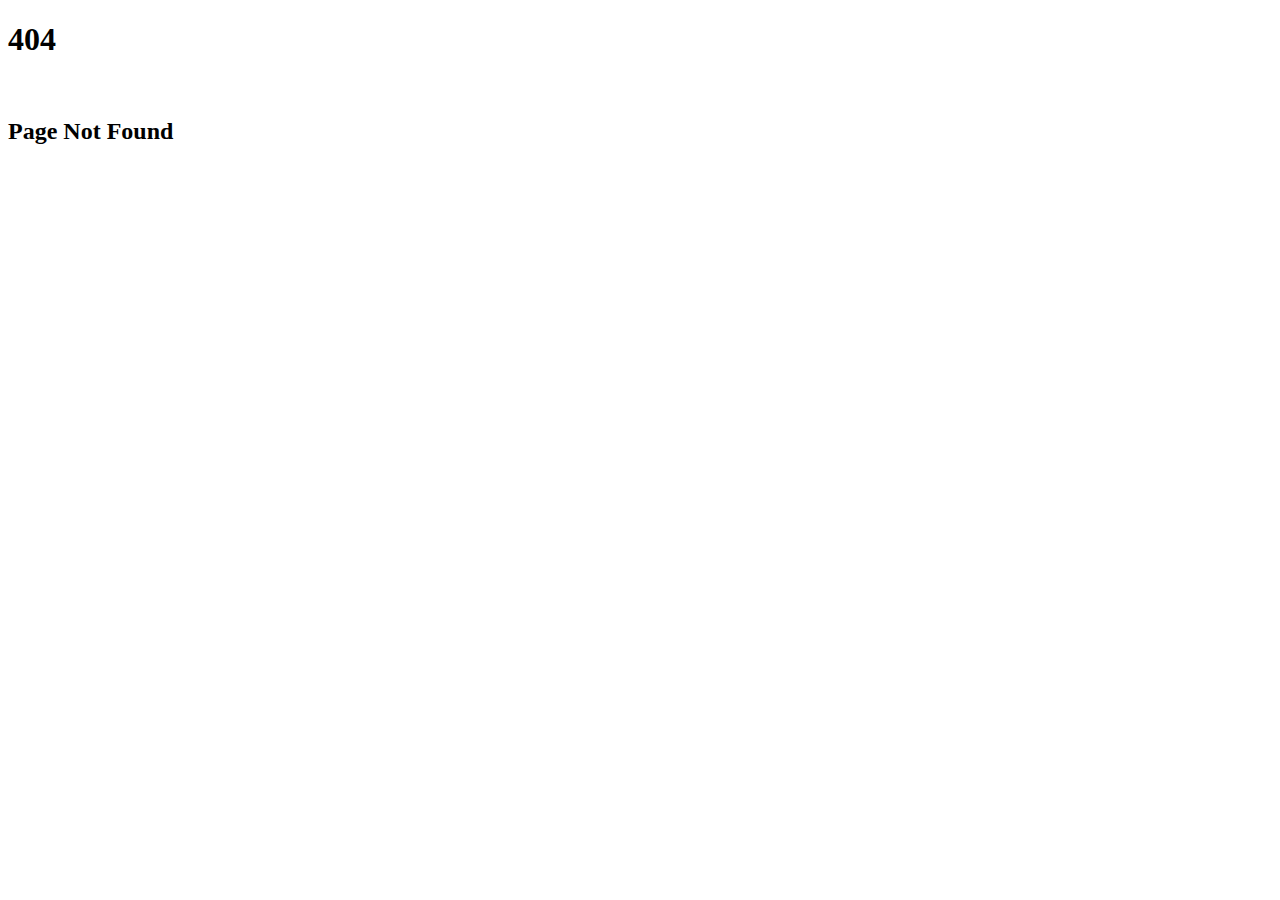
<file: err.html>
<!doctype html>
<html lang="en">
  <head>
    <!-- Required meta tags -->
    <meta charset="utf-8">
    <meta name="viewport" content="width=device-width, initial-scale=1">

    <!-- Bootstrap CSS -->
    <link href="https://cdn.jsdelivr.net/npm/bootstrap@5.1.3/dist/css/bootstrap.min.css" rel="stylesheet" integrity="sha384-1BmE4kWBq78iYhFldvKuhfTAU6auU8tT94WrHftjDbrCEXSU1oBoqyl2QvZ6jIW3" crossorigin="anonymous">

    <title>404 Page Not Found</title>
  </head>
  <body class="bg-white">
    <div class="position-absolute top-50 start-50 translate-middle "><h1 class="fs-1 text-center text-danger

      ">404</h1> <br><h2 class="fs-4 fw-light">Page Not Found</h2></div>

    <!-- Optional JavaScript; choose one of the two! -->

    <!-- Option 1: Bootstrap Bundle with Popper -->
    <script src="https://cdn.jsdelivr.net/npm/bootstrap@5.1.3/dist/js/bootstrap.bundle.min.js" integrity="sha384-ka7Sk0Gln4gmtz2MlQnikT1wXgYsOg+OMhuP+IlRH9sENBO0LRn5q+8nbTov4+1p" crossorigin="anonymous"></script>

    <!-- Option 2: Separate Popper and Bootstrap JS -->
    <!--
    <script src="https://cdn.jsdelivr.net/npm/@popperjs/core@2.10.2/dist/umd/popper.min.js" integrity="sha384-7+zCNj/IqJ95wo16oMtfsKbZ9ccEh31eOz1HGyDuCQ6wgnyJNSYdrPa03rtR1zdB" crossorigin="anonymous"></script>
    <script src="https://cdn.jsdelivr.net/npm/bootstrap@5.1.3/dist/js/bootstrap.min.js" integrity="sha384-QJHtvGhmr9XOIpI6YVutG+2QOK9T+ZnN4kzFN1RtK3zEFEIsxhlmWl5/YESvpZ13" crossorigin="anonymous"></script>
    -->
  </body>
</html>
</file>
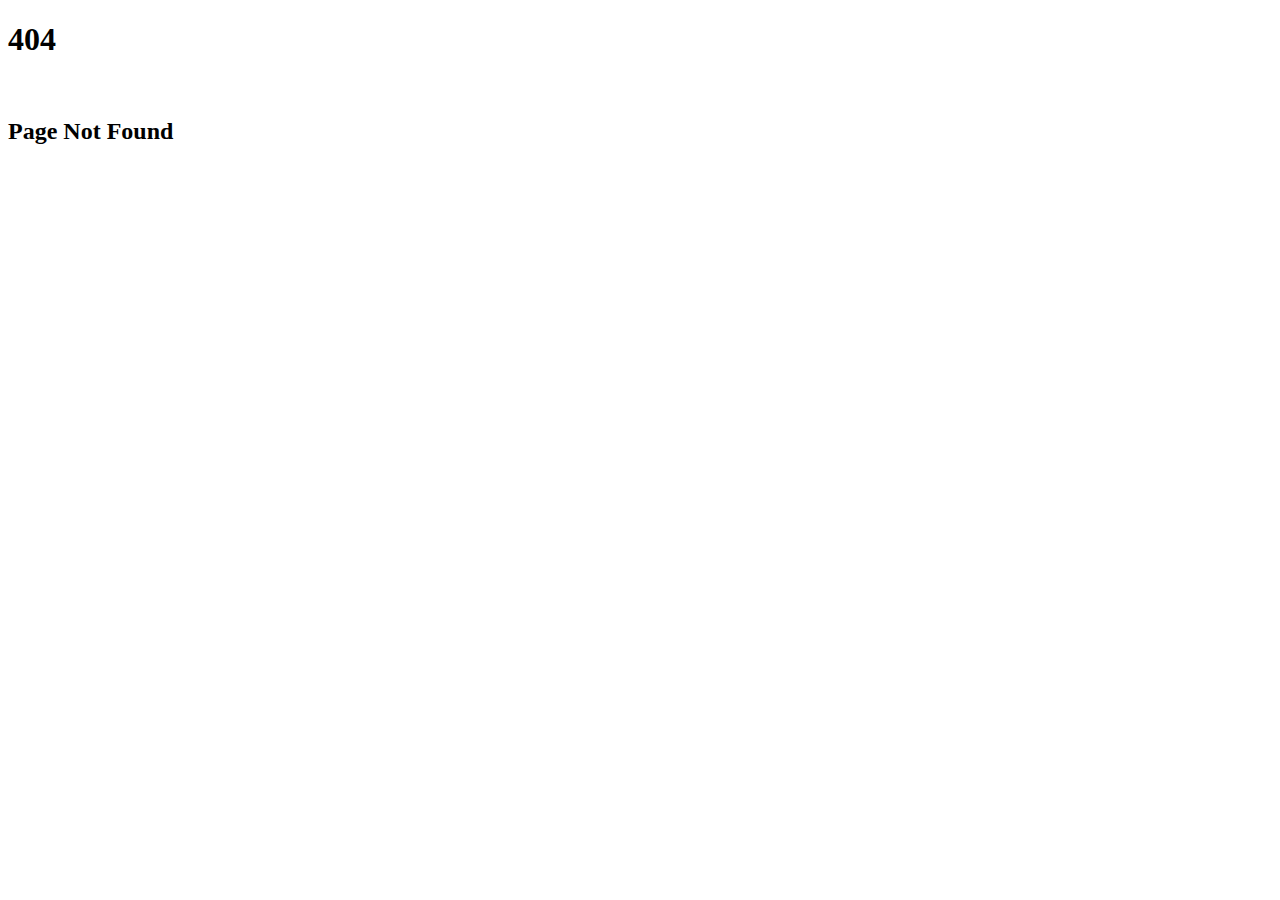
<file: p.html>
<!doctype html>
<html lang="en">
  <head>
    <!-- Required meta tags -->
    <meta charset="utf-8">
    <meta name="viewport" content="width=device-width, initial-scale=1">

    <!-- Bootstrap CSS -->
    <link href="https://cdn.jsdelivr.net/npm/bootstrap@5.1.3/dist/css/bootstrap.min.css" rel="stylesheet" integrity="sha384-1BmE4kWBq78iYhFldvKuhfTAU6auU8tT94WrHftjDbrCEXSU1oBoqyl2QvZ6jIW3" crossorigin="anonymous">

    <title>404 Page Not Found</title>
  </head>
  <body class="bg-white">
    <div class="position-absolute top-50 start-50 translate-middle "><h1 class="fs-1 text-center text-danger

      ">404</h1> <br><h2 class="fs-4 fw-light">Page Not Found</h2></div>

    <!-- Optional JavaScript; choose one of the two! -->

    <!-- Option 1: Bootstrap Bundle with Popper -->
    <script src="https://cdn.jsdelivr.net/npm/bootstrap@5.1.3/dist/js/bootstrap.bundle.min.js" integrity="sha384-ka7Sk0Gln4gmtz2MlQnikT1wXgYsOg+OMhuP+IlRH9sENBO0LRn5q+8nbTov4+1p" crossorigin="anonymous"></script>

    <!-- Option 2: Separate Popper and Bootstrap JS -->
    <!--
    <script src="https://cdn.jsdelivr.net/npm/@popperjs/core@2.10.2/dist/umd/popper.min.js" integrity="sha384-7+zCNj/IqJ95wo16oMtfsKbZ9ccEh31eOz1HGyDuCQ6wgnyJNSYdrPa03rtR1zdB" crossorigin="anonymous"></script>
    <script src="https://cdn.jsdelivr.net/npm/bootstrap@5.1.3/dist/js/bootstrap.min.js" integrity="sha384-QJHtvGhmr9XOIpI6YVutG+2QOK9T+ZnN4kzFN1RtK3zEFEIsxhlmWl5/YESvpZ13" crossorigin="anonymous"></script>
    -->
  </body>
</html>
</file>
